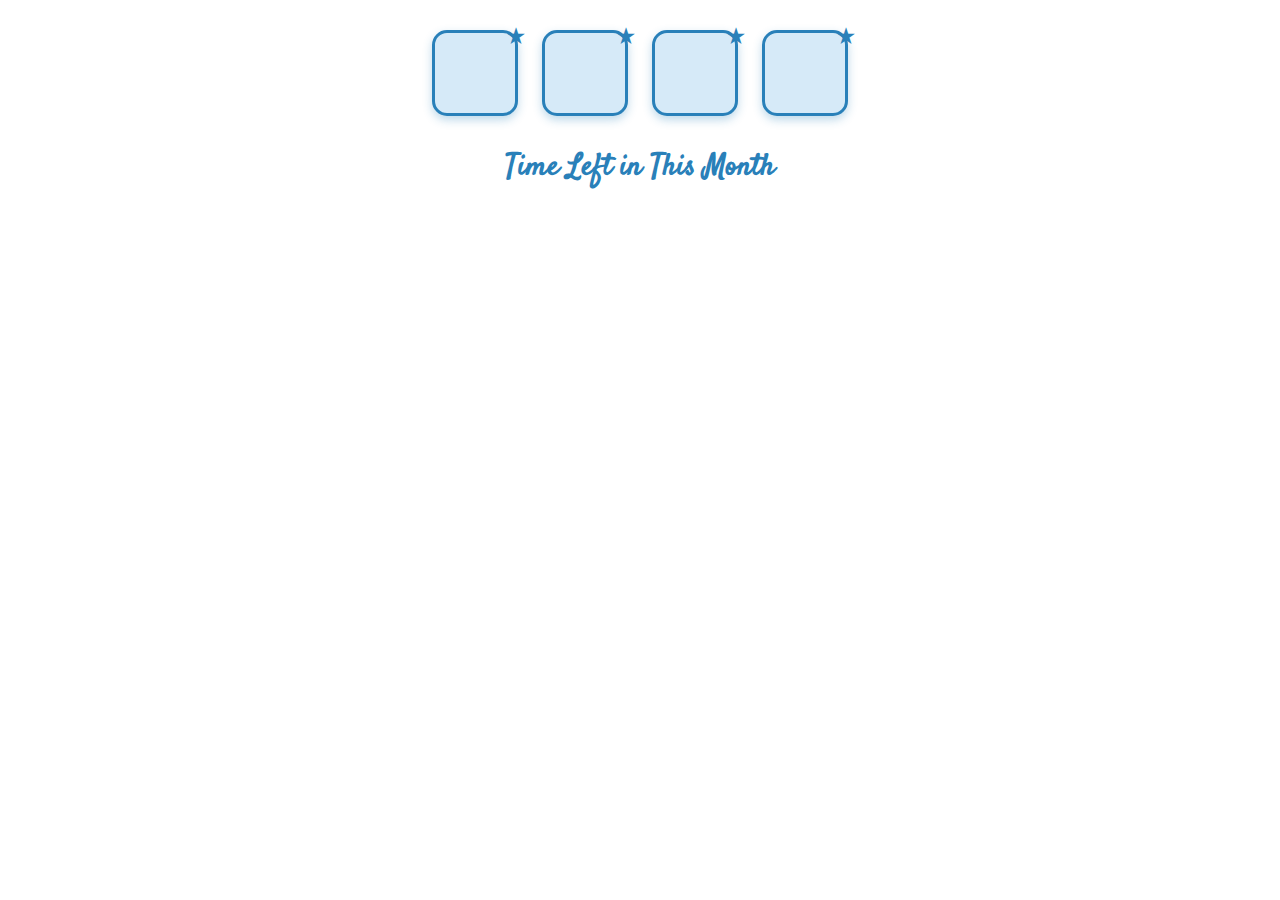
<file: angelcoundown.html>
<!DOCTYPE html>
<html lang="en">
<head>
    <meta charset="UTF-8">
    <title>Cloe-Inspired Countdown - Classic Soft Blue & Denim</title>
    <!-- Include Google Fonts -->
    <link href="https://fonts.googleapis.com/css2?family=Quicksand:wght@500&family=Satisfy&display=swap" rel="stylesheet">
    <style>
        body {
            text-align: center;
            font-family: 'Quicksand', sans-serif;
            background-color: #fff;
            margin: 0;
            padding: 20px;
        }
        .box {
            display: inline-block;
            padding: 10px;
            border-radius: 15px;
            min-width: 60px;
            height: 60px; /* Adjusted for cubed dimensions */
            background-color: #D6EAF8; /* Soft Blue */
            border: 3px solid #2980B9; /* Denim Blue */
            color: #2E4053; /* Charcoal */
            font-size: 20px;
            margin: 10px;
            position: relative;
            box-shadow: 0 4px 10px rgba(41, 128, 185, 0.3); /* Soft shadow */
            vertical-align: top; /* Align boxes properly */
        }
        .box span {
            display: block;
            font-size: 12px;
            margin-top: 5px;
        }
        h2 {
            margin: 0;
        }
        h3 {
            margin: 20px 0 0 0;
            font-size: 30px;
            color: #2980B9; /* Denim Blue */
            font-family: 'Satisfy', cursive; /* More 'angelic' font */
        }
        .small {
            font-size: 12px;
            font-weight: lighter;
        }
        /* Star icon */
        .box:before {
            content: '★';
            position: absolute;
            top: -10px;
            right: -10px;
            font-size: 20px;
            color: #2980B9; /* Denim Blue */
        }
    </style>
</head>
<body>
    <div id="counter">
        <h2 class="box" id="days"></h2>
        <h2 class="box" id="hours"></h2>
        <h2 class="box" id="minutes"></h2>
        <h2 class="box" id="seconds"></h2>
    </div>
    <h3>Time Left in This Month</h3>

    <script>
        function CountDownTimer() {
            left_days = document.getElementById("days");
            left_hours = document.getElementById("hours");
            left_minutes = document.getElementById("minutes");
            left_seconds = document.getElementById("seconds");
        }
        function showRemaining() {
            now = new Date();
            days_in_this_month = new Date(now.getFullYear(), now.getMonth() + 1, 0).getDate();
            days = days_in_this_month - now.getDate();
            hours = 23 - now.getHours();
            minutes = 59 - now.getMinutes();
            seconds = 59 - now.getSeconds();
            left_days.innerHTML = days + "<span class='small'>Days</span>";
            left_hours.innerHTML = hours + "<span class='small'>Hours</span>";
            left_minutes.innerHTML = minutes + "<span class='small'>Mins</span>";
            left_seconds.innerHTML = seconds + "<span class='small'>Secs</span>";
        }
        timer = setInterval(showRemaining, 1000);
        CountDownTimer();
    </script>
</body>
</html>
</file>
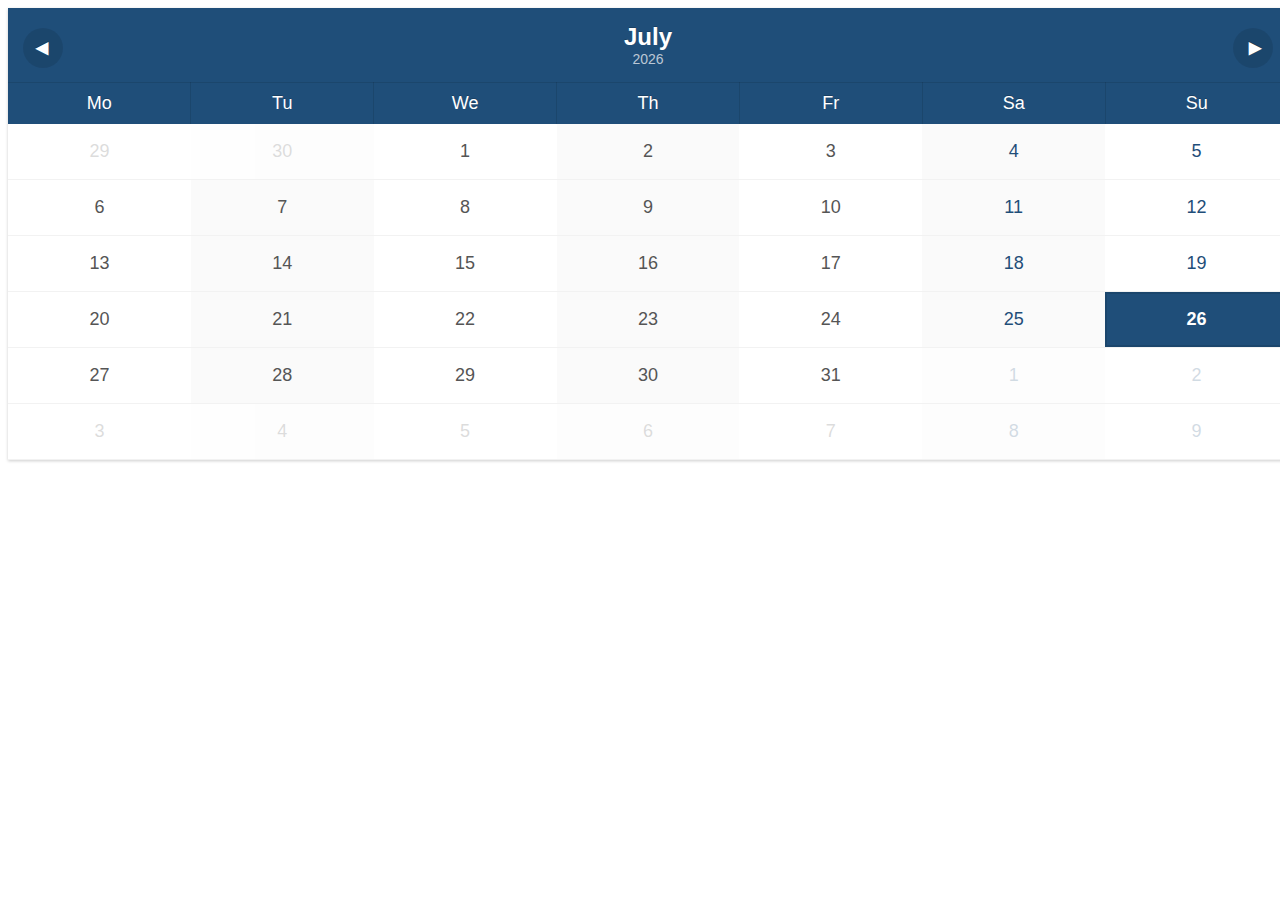
<file: Coundowns/calendar.html>
<!DOCTYPE html>
<!-- original:https://codepen.io/boudra/pen/raErwP -->
<html lang="en">
<head>
    <meta charset="UTF-8">
    <meta name="viewport" content="width=device-width, initial-scale=1.0">
    <title>Calendar</title>

    <style>
        body {
            font-family: 'Arial', sans-serif;
            background-color: #fff;
        }

        .wrapper {
            display: flex;
            align-items: center;
            justify-content: center;
            flex-direction: column;
            min-height: 100%;
        }

        button::-moz-focus-inner { 
            border: 0;
            padding: 0;
        }

        /* Adjusted the size here */
        #calendari {
            margin: 0 auto;
            font-size: 18px; /* Increased from 14px */
        }

        table {
            border-collapse: collapse;
            table-layout: fixed;
            box-shadow: 0px 1px 3px rgba(0,0,0,0.2);
            background-color: #fff;
            position: absolute;
            width: 100%; /* Make table take full width */
        }

        td, th {
            text-align: center;
            background-color: #fff;
            padding: 15px; /* Increased padding */
        }

        tr:first-child th {
            font-size: 24px; /* Increased font size */
            font-weight: bold;
            border-left: none;
            border-top: none;
        }

        td:last-child, th:last-child {
            border-right: none;
        }

        th {
            border-top: 1px solid rgba(0,0,0,0.1);
            border-right: 1px solid rgba(0,0,0,0.1);
            background-color: #1F4E79; /* Updated color */
            color: #fff;
            text-shadow: 0px -1px 0px rgba(0,0,0,0.2);
            font-weight: normal;
            padding: 15px; /* Increased padding */
        }

        th .any {
            font-size: 14px; /* Increased font size */
            font-weight: normal;
            display: block;
            text-shadow: none;
            color: rgba(255,255,255,0.7);
        }

        tr:nth-child(2) th {
            padding: 10px;
        }

        td {
            padding: 0;
            border-bottom: 1px solid rgba(0,0,0,0.05);
        }

        td > span {
            color: #555;
            padding: 15px; /* Increased padding */
            display: block;
            border: 2px solid transparent;
            transition: border 0.3s ease;
        }

        td:nth-child(even) > span {
            background-color: rgba(0,0,0,0.02);
        }

        td:last-child > span,
        td:nth-child(6) > span {
            color: #1F4E79; /* Updated color */
        }

        td.avui > span {
            font-weight: bold;
            background-color: #1F4E79; /* Updated color */
            color: #fff;
            border: 2px solid rgba(0,0,0,0.1);
        }

        td.fora > span {
            opacity: 0.2;
        }

        td > span:hover {
            background: #163B5B; /* Darker shade for hover */
            color: #fff;
        }

        .boto-next, .boto-prev {
            background: rgba(0,0,0,0.1);
            color: #fff;
            font-family: inherit;
            border: none;
            font-size: 24px; /* Increased from 18px */
            font-weight: bold;
            text-shadow: inherit;
            padding: 2px 10px 5px 10px;
            line-height: 1px;
            height: 40px; /* Increased from 30px */
            width: 40px; /* Increased from 30px */
            vertical-align: middle;
            border-radius: 100%;
            position: absolute;
            top: 20px; /* Adjusted position */
        }

        .boto-next { right: 15px; padding-left: 13px; }
        .boto-prev { left: 15px; padding-right: 13px; }

        .boto-next:hover,
        .boto-prev:hover {
            background: rgba(0,0,0,0.2);
        }

        button:hover { cursor: pointer; }
        button:focus { outline: none; }

        footer {
            text-align: center;
            color: #ddd;
            font-weight: normal;
            text-shadow: 0px -1px 0px rgba(0, 0, 0, 0.2);
            font-size: 0.8em;
            padding: 20px;
        }

        footer a,
        footer a:link {
            color: #fff;
            text-decoration: none;
        }
    </style>
</head>
<body>
    <div class="">
        <div id="calendari"></div>
    </div>
    <script>
        var mesos = [
            'January',
            'February',
            'March',
            'April',
            'May',
            'June',
            'July',
            'August',
            'September',
            'October',
            'November',
            'December'
        ];

        var dies = [
            'Sunday',
            'Monday',
            'Tuesday',
            'Wednesday',
            'Thursday',
            'Friday',
            'Saturday'
        ];

        var dies_abr = [
            'Su',
            'Mo',
            'Tu',
            'We',
            'Th',
            'Fr',
            'Sa'
        ];

        Number.prototype.pad = function(num) {
            var str = '';
            for(var i = 0; i < (num - this.toString().length); i++)
                str += '0';
            return str += this.toString();
        }

        function calendari(widget, data) {
            var original = widget.getElementsByClassName('actiu')[0];

            if(typeof original === 'undefined') {
                original = document.createElement('table');
                original.setAttribute('data-actual',
                    data.getFullYear() + '/' +
                    data.getMonth().pad(2) + '/' +
                    data.getDate().pad(2))
                widget.appendChild(original);
            }

            var diff = data - new Date(original.getAttribute('data-actual'));

            diff = new Date(diff).getMonth();

            var e = document.createElement('table');

            e.className = diff  === 0 ? 'amagat-esquerra' : 'amagat-dreta';
            e.innerHTML = '';

            widget.appendChild(e);

            e.setAttribute('data-actual',
                data.getFullYear() + '/' +
                data.getMonth().pad(2) + '/' +
                data.getDate().pad(2))

            var fila = document.createElement('tr');
            var titol = document.createElement('th');
            titol.setAttribute('colspan', 7);

            var boto_prev = document.createElement('button');
            boto_prev.className = 'boto-prev';
            boto_prev.innerHTML = '&#9666;';

            var boto_next = document.createElement('button');
            boto_next.className = 'boto-next';
            boto_next.innerHTML = '&#9656;';

            titol.appendChild(boto_prev);
            titol.appendChild(document.createElement('span')).innerHTML = 
                mesos[data.getMonth()] + '<span class="any">' + data.getFullYear() + '</span>';

            titol.appendChild(boto_next);

            boto_prev.onclick = function() {
                data.setMonth(data.getMonth() - 1);
                calendari(widget, data);
            };

            boto_next.onclick = function() {
                data.setMonth(data.getMonth() + 1);
                calendari(widget, data);
            };

            fila.appendChild(titol);
            e.appendChild(fila);

            fila = document.createElement('tr');

            for(var i = 1; i < 7; i++) {
                fila.innerHTML += '<th>' + dies_abr[i] + '</th>';
            }

            fila.innerHTML += '<th>' + dies_abr[0] + '</th>';
            e.appendChild(fila);

            /* Get the last day of the previous month */
            var inici_mes = new Date(data.getFullYear(), data.getMonth(), -1).getDay();

            var actual = new Date(data.getFullYear(), data.getMonth(), -inici_mes);

            /* 6 weeks to cover all possibilities */
            for(var s = 0; s < 6; s++) {
                var fila = document.createElement('tr');

                for(var d = 1; d < 8; d++) {
                    var cela = document.createElement('td');
                    var span = document.createElement('span');

                    cela.appendChild(span);

                    span.innerHTML = actual.getDate();

                    if(actual.getMonth() !== data.getMonth())
                        cela.className = 'fora';

                    /* Highlight today's date */
                    if(data.getDate() == actual.getDate() &&
                        data.getMonth() == actual.getMonth())
                        cela.className = 'avui';

                    actual.setDate(actual.getDate() + 1);
                    fila.appendChild(cela);
                }

                e.appendChild(fila);
            }

            setTimeout(function() {
                e.className = 'actiu';
                original.className +=
                    diff === 0 ? ' amagat-dreta' : ' amagat-esquerra';
            }, 20);

            original.className = 'inactiu';

            setTimeout(function() {
                var inactius = document.getElementsByClassName('inactiu');
                for(var i = 0; i < inactius.length; i++)
                    widget.removeChild(inactius[i]);
            }, 1000);

        }

        calendari(document.getElementById('calendari'), new Date());

    </script>
</body>
</html>
</file>
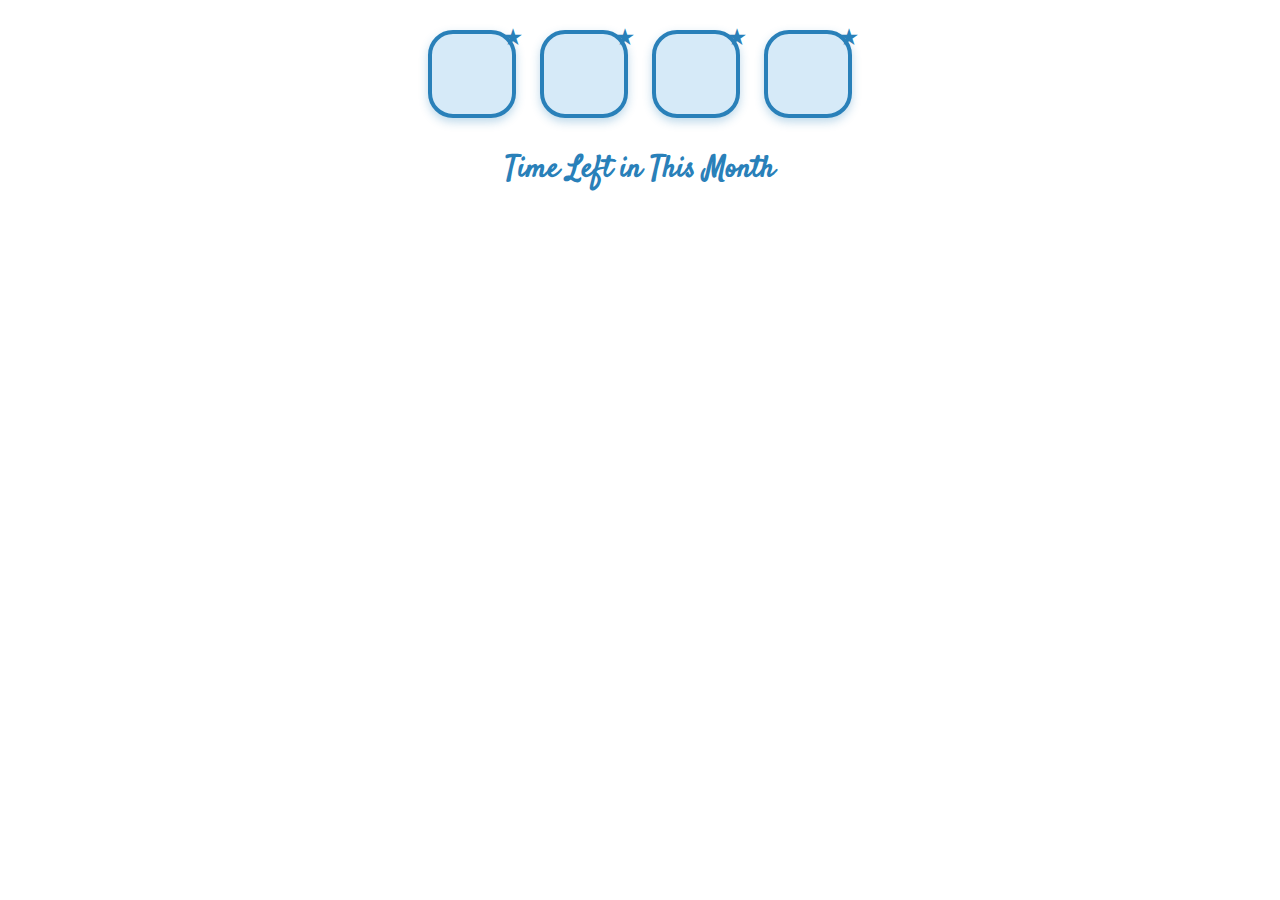
<file: Coundowns/timeleft1.html>
<!DOCTYPE html>
<html lang="en">
<head>
    <meta charset="UTF-8">
    <title>Cloe-Inspired Countdown - Classic Soft Blue & Denim</title>
    <!-- Include Google Fonts -->
    <link href="https://fonts.googleapis.com/css2?family=Quicksand:wght@500&family=Satisfy&display=swap" rel="stylesheet">
    <style>
        body {
            text-align: center;
            font-family: 'Quicksand', sans-serif;
            background-color: #fff;
            margin: 0;
            padding: 20px;
        }
        .box {
            display: inline-block;
            padding: 10px;
            border-radius: 25px; /* Increased for a more whimsical feel */
            min-width: 60px;
            height: 60px; /* Adjusted for cubed dimensions */
            background-color: #D6EAF8; /* Soft Blue */
            border: 4px solid #2980B9; /* Thicker Denim Blue border */
            color: #2E4053; /* Charcoal */
            font-size: 20px;
            margin: 10px;
            position: relative;
            box-shadow: 0 4px 10px rgba(41, 128, 185, 0.3); /* Soft shadow */
            vertical-align: top; /* Align boxes properly */
        }
        .box span {
            display: block;
            font-size: 12px;
            margin-top: 5px;
        }
        h2 {
            margin: 0;
        }
        h3 {
            margin: 20px 0 0 0;
            font-size: 30px;
            color: #2980B9; /* Denim Blue */
            font-family: 'Satisfy', cursive; /* More 'angelic' font */
        }
        .small {
            font-size: 12px;
            font-weight: lighter;
        }
        /* Star icon */
        .box:before {
            content: '★';
            position: absolute;
            top: -10px;
            right: -10px;
            font-size: 20px;
            color: #2980B9; /* Denim Blue */
        }
    </style>
</head>
<body>
    <div id="counter">
        <h2 class="box" id="days"></h2>
        <h2 class="box" id="hours"></h2>
        <h2 class="box" id="minutes"></h2>
        <h2 class="box" id="seconds"></h2>
    </div>
    <h3>Time Left in This Month</h3>

    <script>
        function CountDownTimer() {
            left_days = document.getElementById("days");
            left_hours = document.getElementById("hours");
            left_minutes = document.getElementById("minutes");
            left_seconds = document.getElementById("seconds");
        } 
        function showRemaining() {
            now = new Date();
            days_in_this_month = new Date(now.getFullYear(), now.getMonth() + 1, 0).getDate();
            days = days_in_this_month - now.getDate();
            hours = 23 - now.getHours();
            minutes = 59 - now.getMinutes();
            seconds = 59 - now.getSeconds();
            left_days.innerHTML = days + "<span class='small'>Days</span>";
            left_hours.innerHTML = hours + "<span class='small'>Hours</span>";
            left_minutes.innerHTML = minutes + "<span class='small'>Mins</span>";
            left_seconds.innerHTML = seconds + "<span class='small'>Secs</span>";
        }
        timer = setInterval(showRemaining, 1000);
        CountDownTimer();
    </script>
</body>
</html>
</file>
